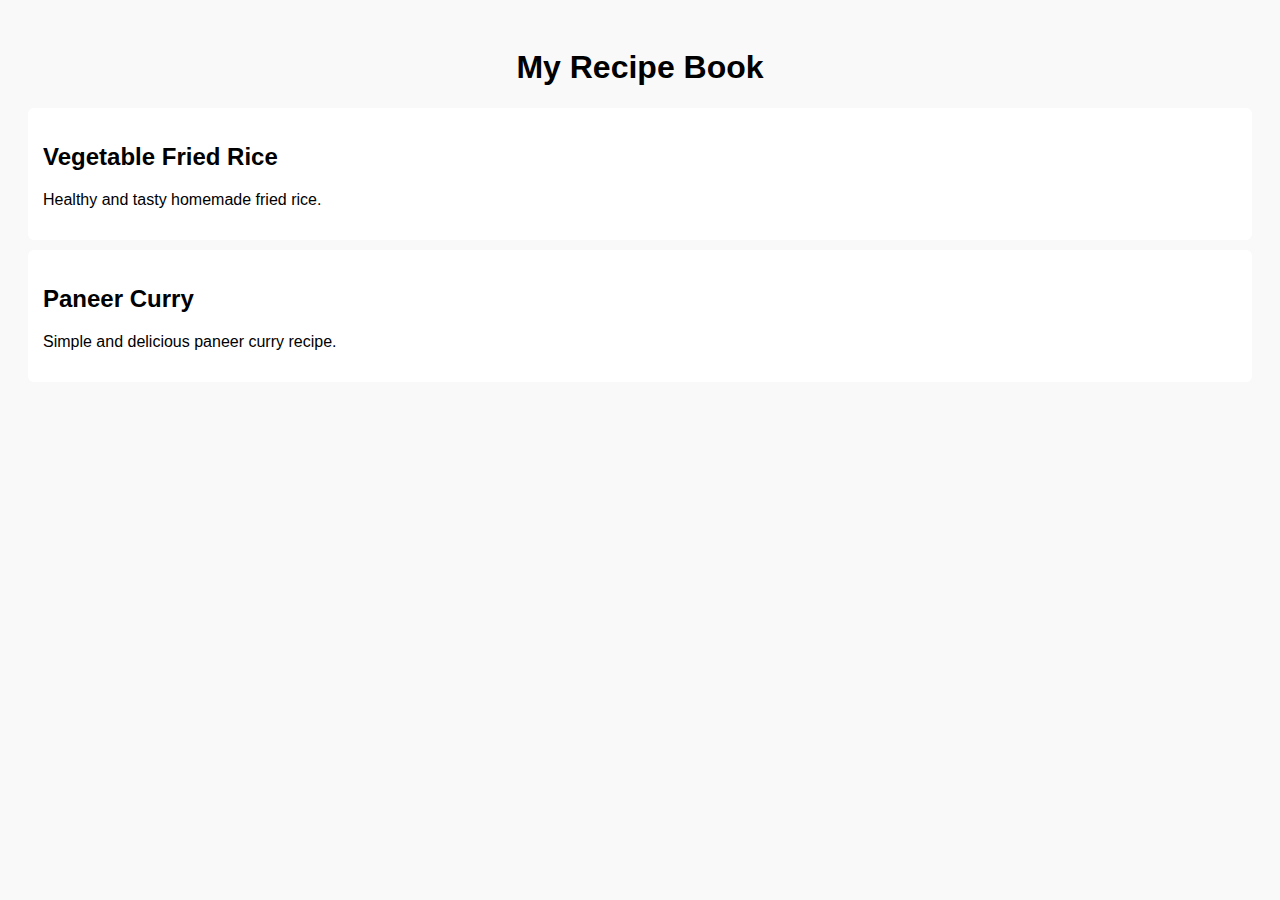
<file: Index.html>
<!DOCTYPE html>
<html lang="en">
<head>
  <meta charset="UTF-8">
  <title>Recipe Book</title>
  <link rel="stylesheet" href="style.css">
</head>
<body>
  <h1>My Recipe Book</h1>
  <div class="recipe">
    <h2>Vegetable Fried Rice</h2>
    <p>Healthy and tasty homemade fried rice.</p>
  </div>
  <div class="recipe">
    <h2>Paneer Curry</h2>
    <p>Simple and delicious paneer curry recipe.</p>
  </div>
</body>
</html>
</file>
<file: style.css>
body {
  font-family: Arial, sans-serif;
  padding: 20px;
  background-color: #f9f9f9;
}

h1 {
  text-align: center;
}

.recipe {
  background: #ffffff;
  padding: 15px;
  margin: 10px 0;
  border-radius: 6px;
}
</file>
